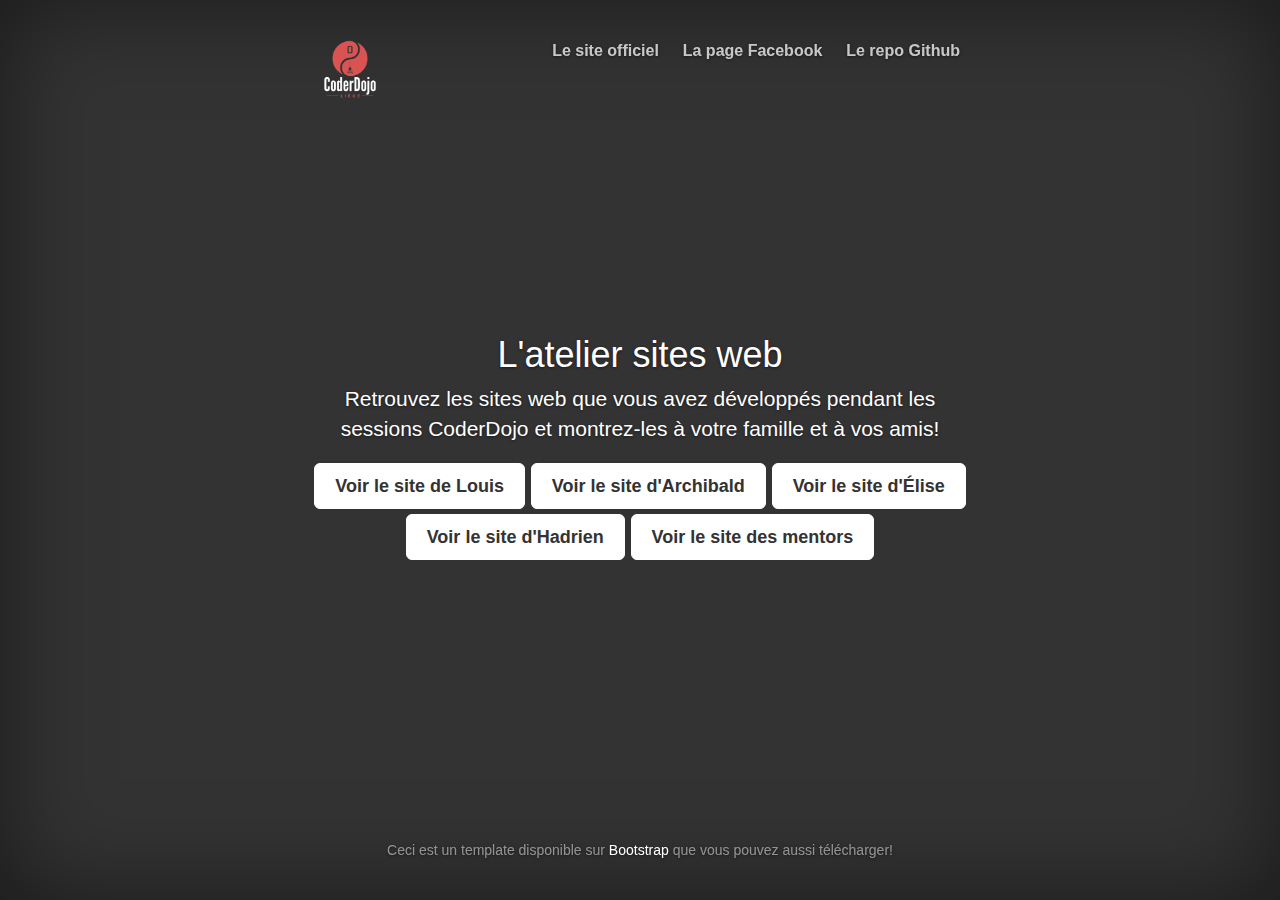
<file: index.html>
<!DOCTYPE html>
<html lang="en">
  <head>
    <meta charset="utf-8">
    <meta http-equiv="X-UA-Compatible" content="IE=edge">
    <meta name="viewport" content="width=device-width, initial-scale=1">
    <meta name="description" content="CoderDojo Liège - Répertoire des sites web">
    <meta name="author" content="CoderDojo Liège">
    <title>CoderDojo Liège - Répertoire des sites web</title>
    <link href="css/bootstrap.min.css" rel="stylesheet">
    <link href="cover.css" rel="stylesheet">
    <!--[if lt IE 9]>
      <script src="https://oss.maxcdn.com/html5shiv/3.7.2/html5shiv.min.js"></script>
      <script src="https://oss.maxcdn.com/respond/1.4.2/respond.min.js"></script>
    <![endif]-->
  </head>
  <body>
    <div class="site-wrapper">
      <div class="site-wrapper-inner">
        <div class="cover-container">
          <div class="masthead clearfix">
            <div class="inner">
              <img class="masthead-brand" src="img/logo.png" height="60"/>
              <nav>
                <ul class="nav masthead-nav">
                  <li><a href="http://coderdojo-liege.be" target="_blank">Le site officiel</a></li>
                  <li><a href="https://www.facebook.com/coderdojo.liege" target="_blank">La page Facebook</a></li>
                  <li><a href="https://github.com/CoderDojoLiege/coderdojoliege.github.io" target="_blank">Le repo Github</a></li>
                </ul>
              </nav>
            </div>
          </div>
          <div class="inner cover">
            <h1 class="cover-heading">L'atelier sites web</h1>
            <p class="lead">Retrouvez les sites web que vous avez développés pendant les sessions CoderDojo et montrez-les
            à votre famille et à vos amis!</p>
            <p class="lead">
              <a href="sites/louis/index.html" class="btn btn-lg btn-default">Voir le site de Louis</a>
              <a href="sites/archibald/index.html" class="btn btn-lg btn-default">Voir le site d'Archibald</a>
              <a href="sites/elise/index.html" class="btn btn-lg btn-default">Voir le site d'Élise</a>
              <a href="sites/hadrien/index.html" class="btn btn-lg btn-default">Voir le site d'Hadrien</a>
              <a href="sites/mentors/index.html" class="btn btn-lg btn-default">Voir le site des mentors</a>
            </p>
          </div>
          <div class="mastfoot">
            <div class="inner">
              <p>Ceci est un template disponible sur <a href="http://getbootstrap.com">Bootstrap</a> que vous pouvez aussi télécharger!</p>
            </div>
          </div>
        </div>
      </div>
    </div>
    <script src="https://ajax.googleapis.com/ajax/libs/jquery/1.11.3/jquery.min.js"></script>
    <script src="js/bootstrap.min.js"></script>
  </body>
</html>
</file>
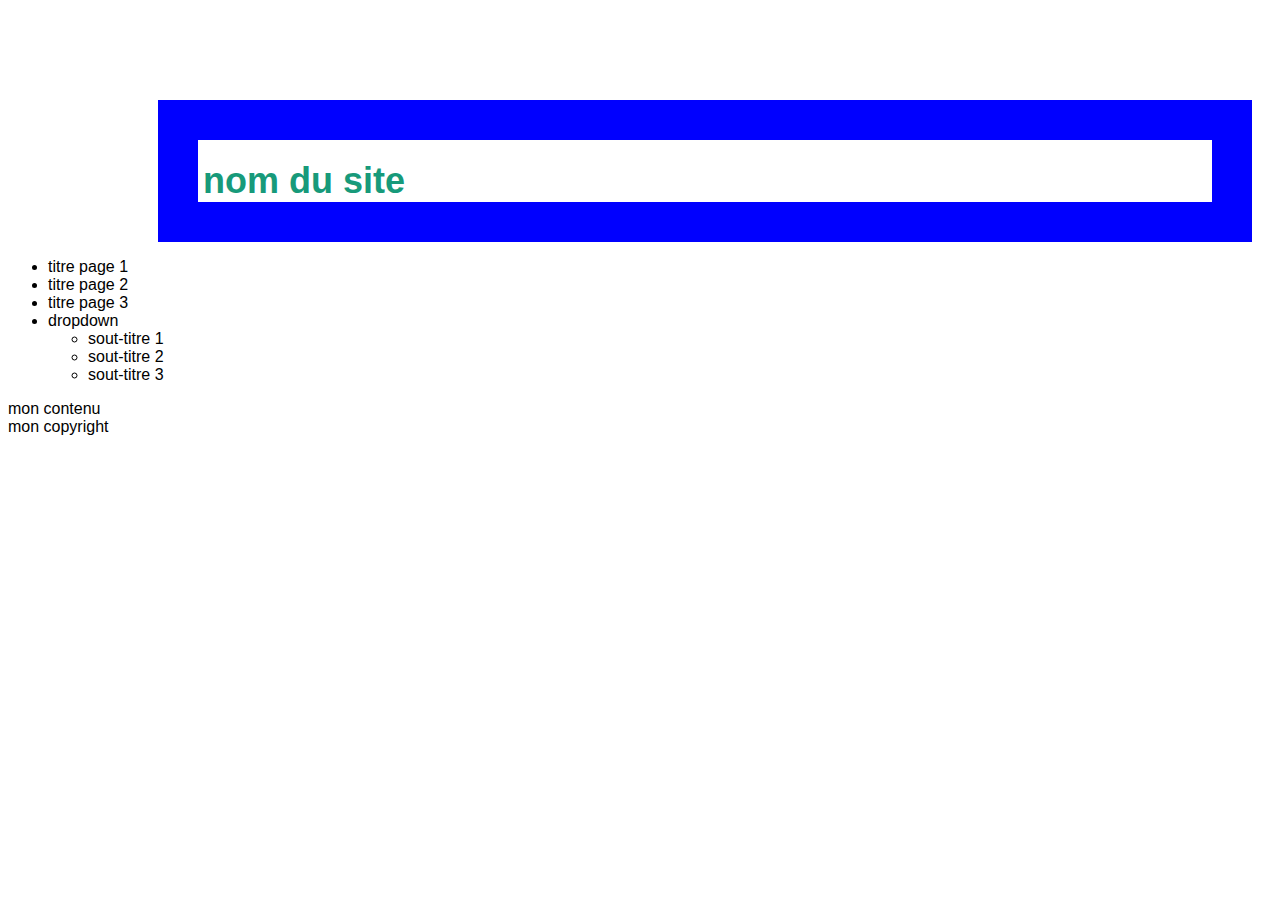
<file: sites/mentors/exemple.html>
<!doctype html>
<html>
  <head>
    <meta charset="utf8"/>
    <title>danse classique</title>
    <link rel ="stylesheet" href="style.css" />
  </head>
  <body>
    <header>
      <h1>nom du site</h1>
      <ul>
        <li>titre page 1</li> 
        <li>titre page 2</li>
        <li>titre page 3</li>
        <li> dropdown
          <ul>
            <li>sout-titre 1</li>
            <li>sout-titre 2</li>
            <li>sout-titre 3</li>
          </ul>
        </li>
      </ul>
    </header>
    <main>
      mon contenu
    </main>
    <footer>
      mon copyright
    </footer>
   
 </body>
</html>
</file>
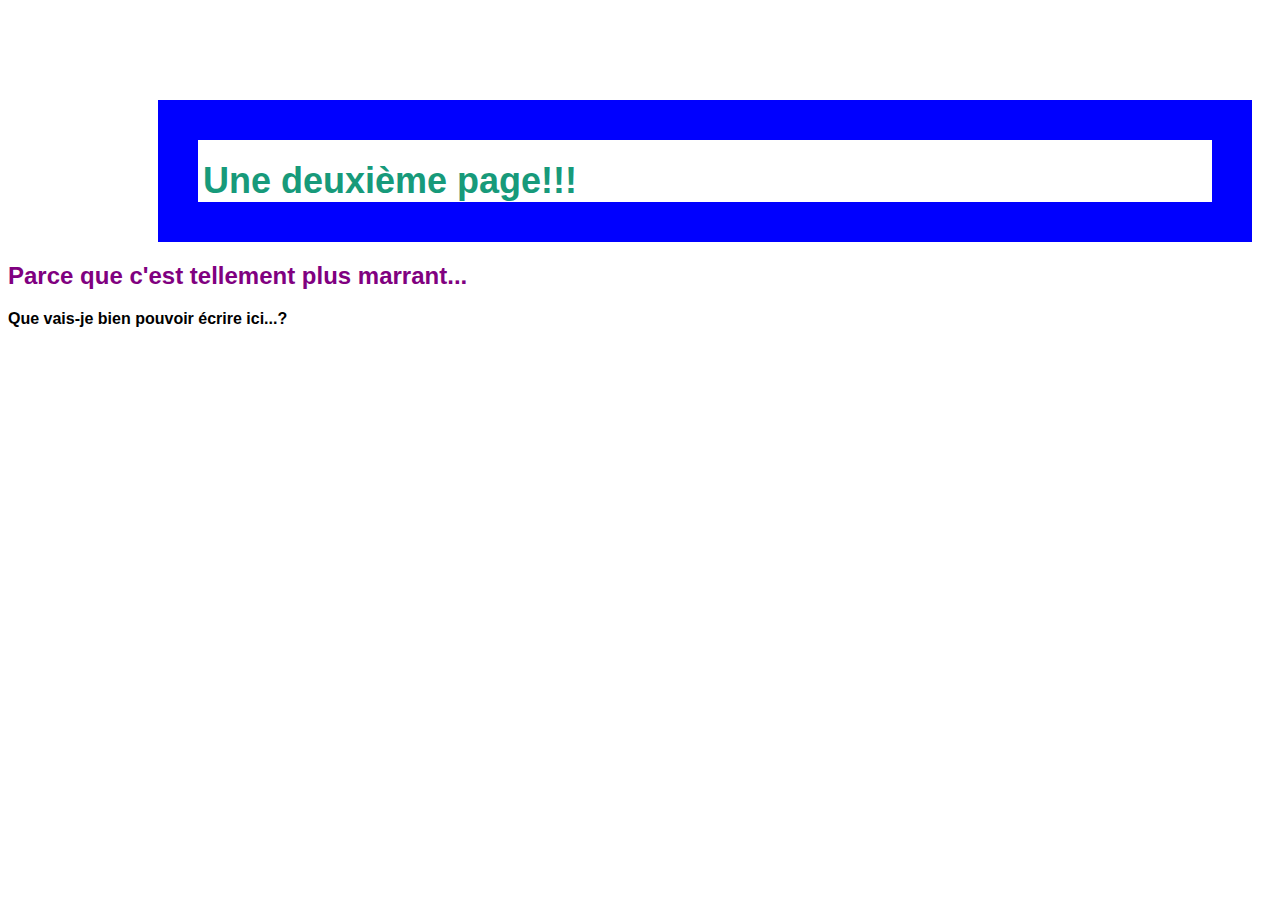
<file: sites/mentors/page2.html>
<!doctype html>
<html>
  <head>
    <meta charset="utf-8" />
    <title>Mon site perso</title>
    <link rel="stylesheet" href="style.css" />
  </head>
  <body>
    <h1>Une deuxième page!!!</h1>
    <h2>Parce que c'est tellement plus marrant...</h2>
    <p>Que vais-je bien pouvoir écrire ici...?</p>
  </body>
</html>
</file>
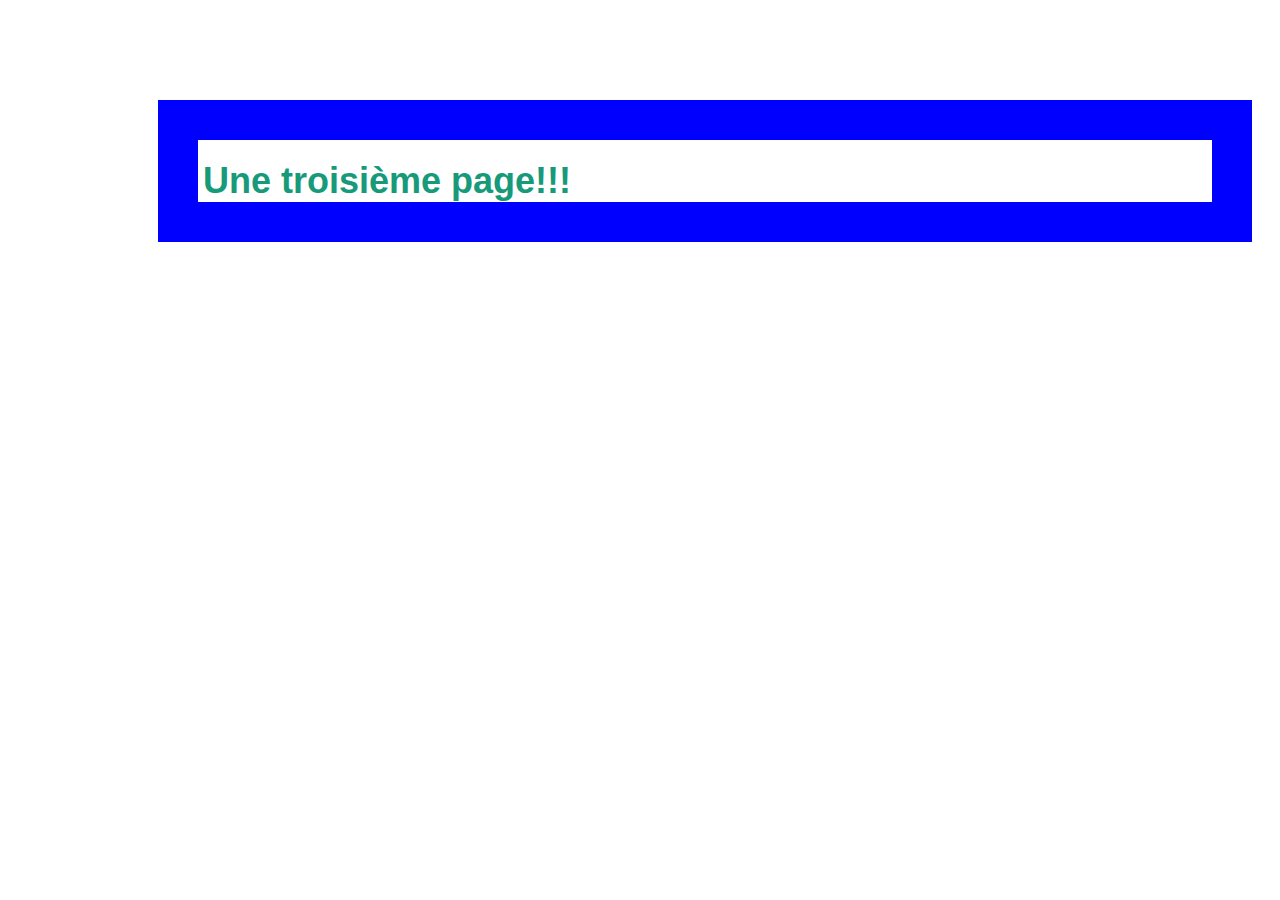
<file: sites/mentors/page3.html>
<!doctype html>
<html>
  <head>
    <meta charset="utf-8" />
    <title>Mon site perso</title>
    <link rel="stylesheet" href="style.css" />
  </head>
  <body>
    <h1>Une troisième page!!!</h1>
  </body>
</html>
</file>
<file: cover.css>
/*
 * Globals
 */

/* Links */
a,
a:focus,
a:hover {
  color: #fff;
}

/* Custom default button */
.btn-default,
.btn-default:hover,
.btn-default:focus {
  color: #333;
  text-shadow: none; /* Prevent inheritence from `body` */
  background-color: #fff;
  border: 1px solid #fff;
}


/*
 * Base structure
 */

html,
body {
  height: 100%;
  background-color: #333;
}
body {
  color: #fff;
  text-align: center;
  text-shadow: 0 1px 3px rgba(0,0,0,.5);
}

/* Extra markup and styles for table-esque vertical and horizontal centering */
.site-wrapper {
  display: table;
  width: 100%;
  height: 100%; /* For at least Firefox */
  min-height: 100%;
  -webkit-box-shadow: inset 0 0 100px rgba(0,0,0,.5);
          box-shadow: inset 0 0 100px rgba(0,0,0,.5);
}
.site-wrapper-inner {
  display: table-cell;
  vertical-align: top;
}
.cover-container {
  margin-right: auto;
  margin-left: auto;
}

/* Padding for spacing */
.inner {
  padding: 30px;
}


/*
 * Header
 */
.masthead-brand {
  margin-top: 10px;
  margin-bottom: 10px;
}

.masthead-nav > li {
  display: inline-block;
}
.masthead-nav > li + li {
  margin-left: 20px;
}
.masthead-nav > li > a {
  padding-right: 0;
  padding-left: 0;
  font-size: 16px;
  font-weight: bold;
  color: #fff; /* IE8 proofing */
  color: rgba(255,255,255,.75);
  border-bottom: 2px solid transparent;
}
.masthead-nav > li > a:hover,
.masthead-nav > li > a:focus {
  background-color: transparent;
  border-bottom-color: #a9a9a9;
  border-bottom-color: rgba(255,255,255,.25);
}
.masthead-nav > .active > a,
.masthead-nav > .active > a:hover,
.masthead-nav > .active > a:focus {
  color: #fff;
  border-bottom-color: #fff;
}

@media (min-width: 768px) {
  .masthead-brand {
    float: left;
  }
  .masthead-nav {
    float: right;
  }
}


/*
 * Cover
 */

.cover {
  padding: 0 20px;
}
.cover .btn-lg {
  padding: 10px 20px;
  font-weight: bold;
  margin-bottom: 5px;
}


/*
 * Footer
 */

.mastfoot {
  color: #999; /* IE8 proofing */
  color: rgba(255,255,255,.5);
}


/*
 * Affix and center
 */

@media (min-width: 768px) {
  /* Pull out the header and footer */
  .masthead {
    position: fixed;
    top: 0;
  }
  .mastfoot {
    position: fixed;
    bottom: 0;
  }
  /* Start the vertical centering */
  .site-wrapper-inner {
    vertical-align: middle;
  }
  /* Handle the widths */
  .masthead,
  .mastfoot,
  .cover-container {
    width: 100%; /* Must be percentage or pixels for horizontal alignment */
  }
}

@media (min-width: 992px) {
  .masthead,
  .mastfoot,
  .cover-container {
    width: 700px;
  }
}
</file>
<file: sites/mentors/style.css>
body {
  font-family: sans-serif;
}

h1 {
  color: rgb(23, 154, 122);
  font-size: 36px;
  border: 40px solid blue;
  padding: 20px 40px 0 5px;
  margin: 100px 20px 1px 150px;
}

h2 {
  color: purple;
}

p {
  font-weight: bold;
}

ul#menu {
  list-style-type: none;
  margin: 0;
  padding: 0;
}

ul#menu li {
  display: block;
  width: 150px;
  padding: 10px;
  background-color: silver;
}

ul#menu li:hover {
  background-color: #666666;
}

ul#menu li a {
 text-decoration: none; 
}

li.bleu {
  background-color: blue;
}
</file>
